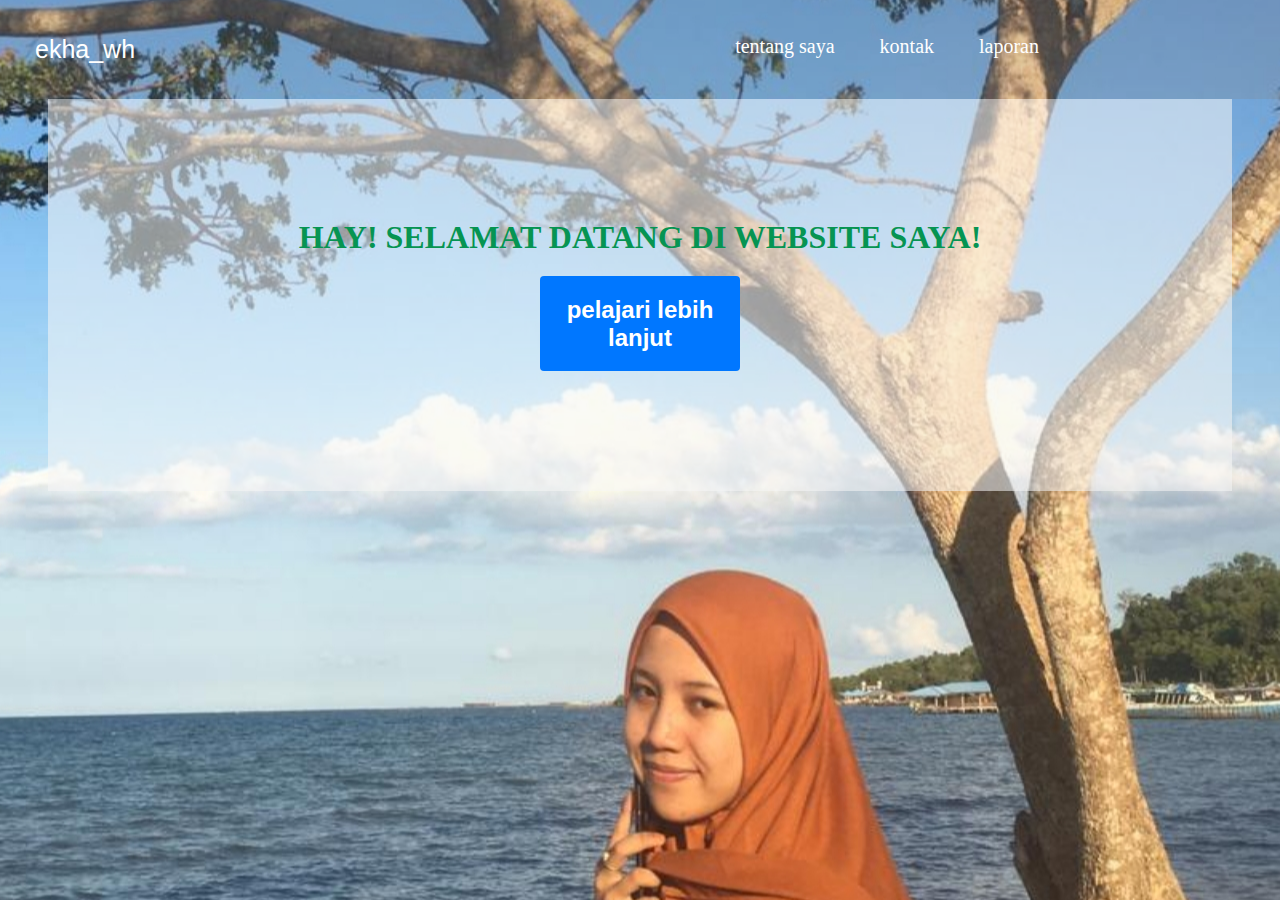
<file: index.html>
<!DOCTYPE html>
<html lang="en">
<head>
    <meta charset="UTF-8">
    <meta name="viewport" content="width=device-width, initial-scale=1.0">
    <meta http-equiv="X-UA-Compatible" content="ie=edge">
    <link rel="stylesheet" href="portofolio.css">
    <title>PORTOFOLIO</title>
</head>
<body>
    <div class="navbar">
        <div class="nav-body">
        <span>ekha_wh</span>
    <ul>
        <li>
            <a href="aboutme.html">tentang saya</a>
        </li>
        <li>
            <a href="kontak.html">kontak</a>
        </li>
        <li>
            <a href="laporan.html">laporan</a>
        </li>
    </ul>
        </div>
    </div>
</div>
<div class="content">
    <h1> HAY! SELAMAT DATANG DI WEBSITE SAYA!</h1>
    <h2> pelajari lebih lanjut</h2>
</div>
</body>
</html>
</file>
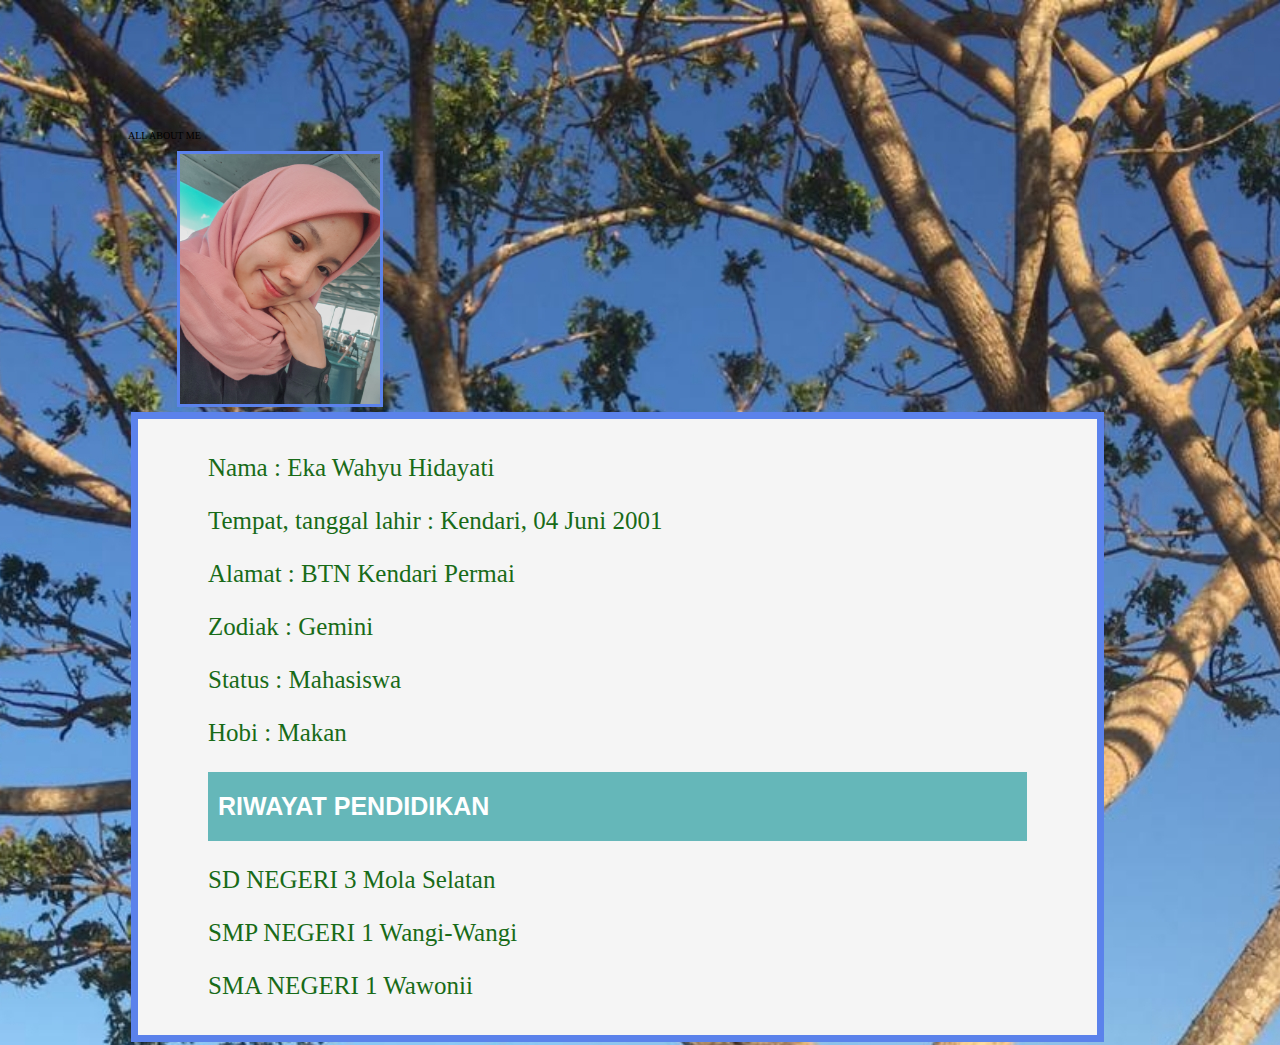
<file: aboutme.html>
<!DOCTYPE html>
<html lang="en">
<head>
    <meta charset="UTF-8">
    <meta name="viewport" content="width=device-width, initial-scale=1.0">
    <meta http-equiv="X-UA-Compatible" content="ie=edge">
    <link rel="stylesheet" href="aboutme.css">
    <title>ABOUT ME</title>
</head>
<body>
        <div class="eka">
            <p>ALL ABOUT ME</p>
            <img src="about.jpeg" width="200" height="250"/>
        </div>
        <div class="ekawahyu">
                <p>Nama                  : Eka Wahyu Hidayati</p>
                <p>Tempat, tanggal lahir : Kendari, 04 Juni 2001</p>
                <p>Alamat                : BTN Kendari Permai</p>
                <p>Zodiak                : Gemini</p>
                <p>Status                : Mahasiswa</p>
                <p>Hobi                  : Makan</p>
        <h1 class=hidayati> RIWAYAT PENDIDIKAN</h1>
                <p>SD NEGERI 3 Mola Selatan</p>
                <p>SMP NEGERI 1 Wangi-Wangi</p>
                <p>SMA NEGERI 1 Wawonii</p>
        </div>
</body>
</html>
</file>
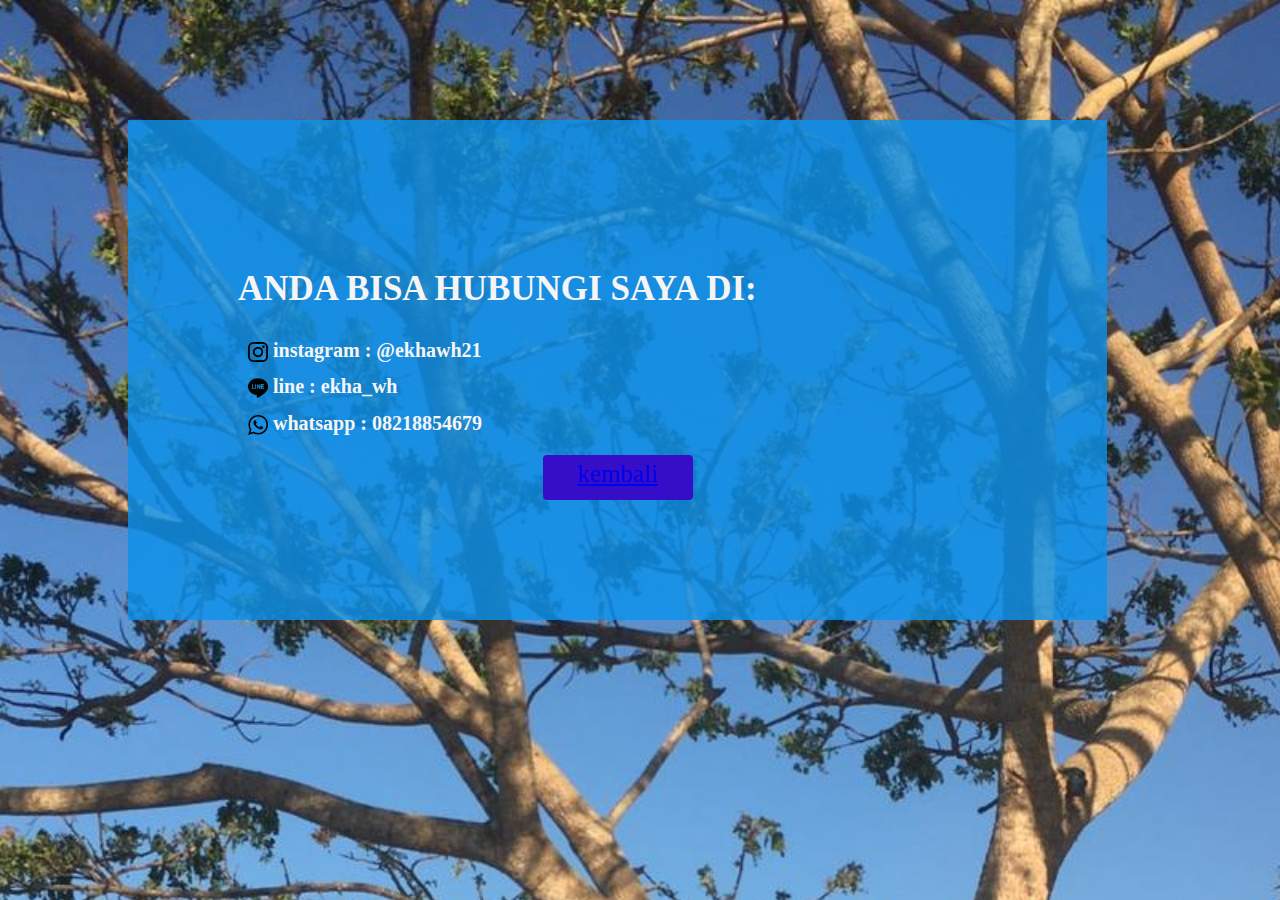
<file: kontak.html>
<!DOCTYPE html>
<html lang="en">
<head>
    <meta charset="UTF-8">
    <meta name="viewport" content="width=device-width, initial-scale=1.0">
    <meta http-equiv="X-UA-Compatible" content="ie=edge">
    <link rel="stylesheet" href="contact.css">
    <title>contact</title>
</head>
<link>
<body>
    <div class="eka">
        <H2>ANDA BISA HUBUNGI SAYA DI: </H2>
        <ul>
            <p>
           <h1 class="ig"> instagram : @ekhawh21 </h1>
            </p>
            <p>
            <h1 class="line"> line : ekha_wh</h1>
            </p>
            <p>
            <h1 class="wa"> whatsapp : 08218854679</h1>
            </p>
        </ul>
        <div class="kmbli">
                <a href="index.html">kembali</a>
        </div>
    </div>

</body>
</html>
</file>
<file: portofolio.css>
.navbar{
    width : 100%;
    background-color: rgba(128, 128, 128, 0.24);
    padding : 15px;
}
span{
    font-size: 25px;
    color: white;
    font-family: 'Forte', 'Arial Narrow', Arial, sans-serif;
}
.nav-body{
    width : 80%;
    padding: 20px;
}  
.nav-body ul {
   margin:0;
   padding:0;
   float: right;
}
.nav-body li {
    display: inline;
    font-size: 20px;
    padding : 20px;
}
a{
    color:white;
    font-family: 'Imprint MT Shadow', Times, serif;
    text-decoration: none;
}
body{
    margin: 0;
    background-image: url(eka1.jpg);
    background-position: center;
    
}
.content{
    width: 80%;
    background-color: rgba(245, 245, 245, 0.548);
    margin: auto;
    padding: 120px 80px;
    
}
h1{
    font-family: Bernard MT Condensed;
    color: rgb(6, 148, 82);
    margin: auto;
    text-align: center;


}
h2{
    font-family: helvetica;
    color: white;
    text-align: center;
    cursor: pointer;
    color: white;
    background: rgb(0, 119, 255);
    width: 200px;
    height: 75px;
    border-radius: 4px;
    border: none;
    padding-top: 20px;
    margin: auto;
    margin-top: 20px;
}
h2:hover{
    background: rgb(110, 144, 238);
}
</file>
<file: aboutme.css>
.eka{
    font-size: 10px;
}
body{
    background-image: url(eka1.jpg);
    background-position: top;
    width: 80%;
    background-color: rgb(245, 245, 245);
    margin: auto;
    padding: 120px 80px;
}
.hidayati{
    font-family: 'Lucida Sans', 'Lucida Sans Regular', 'Lucida Grande', 'Lucida Sans Unicode', Geneva, Verdana, sans-serif ;
    color: white;
    font-size: 25px;
    background-color: rgb(101, 183, 185);
    width: 20px 15px;
    padding: 20px 10px;
}
img{
    border: 3px solid rgb(91, 130, 235);
    margin-left:49px;
}
.ekawahyu{
    font-family:  comic sans;
    color:  rgb(24, 107, 24);
    font-size: 25px;
    float: left;
    margin: 3px 3px;
    padding:10px 70px;
    background-color:  whitesmoke;
    width: 80%;
    border: 7px solid rgb(91, 130, 235);
}
h1{
    font-family: -apple-system, BlinkMacSystemFont, 'Segoe UI', Roboto, Oxygen, Ubuntu, Cantarell, 'Open Sans', 'Helvetica Neue', sans-serif;
    font-size: 25px;

}
</file>
<file: contact.css>
.eka{
    color: whitesmoke;
    background-color: rgba(12, 146, 235, 0.808);
    width: 80%;
    padding: 120px 80px;
    font-family: Imprint MT Shadow;
    font-size: 10px;
}
body{
    background-image: url(eka1.jpg);
    background-position: top;
    width: 80%;
    background-color: rgba(245, 245, 245, 0.548);
    margin: auto;
    padding: 120px 80px;
}
h2{
    color : whitesmoke;
    font-family: Imprint MT Shadow;
    font-size: 35px;
    margin-bottom: 30px;
    padding-left: 30px;
}
.ig{
    background-image: url(ig.png);
    background-repeat: no-repeat;
    padding-left: 25px !important;
    background-size: 20px;
    background-position-y: 3px;
}
.line{
    background-image: url(line.png);
    background-repeat: no-repeat;
    padding-left: 25px !important;
    background-size: 20px;
    background-position-y: 3px;
}
.wa{
    background-image: url(wa.png);
    background-repeat: no-repeat;
    padding-left: 25px !important;
    background-size: 20px;
    background-position-y: 3px;
}
.kmbli{
    font-family: Imprint MT Shadow;
    font-size: 25px;
    color: rgb(21, 35, 224);
    text-align: center;
    cursor: pointer;
    color: white;
    background: rgb(54, 14, 199);
    width: 150px;
    height: 40px;
    border-radius: 4px;
    border: none;
    padding-top: 5px;
    margin: auto;
    margin-top: 20px;
}
.kmbli:hover{
    background: rgb(89, 118, 245);
}
</file>
